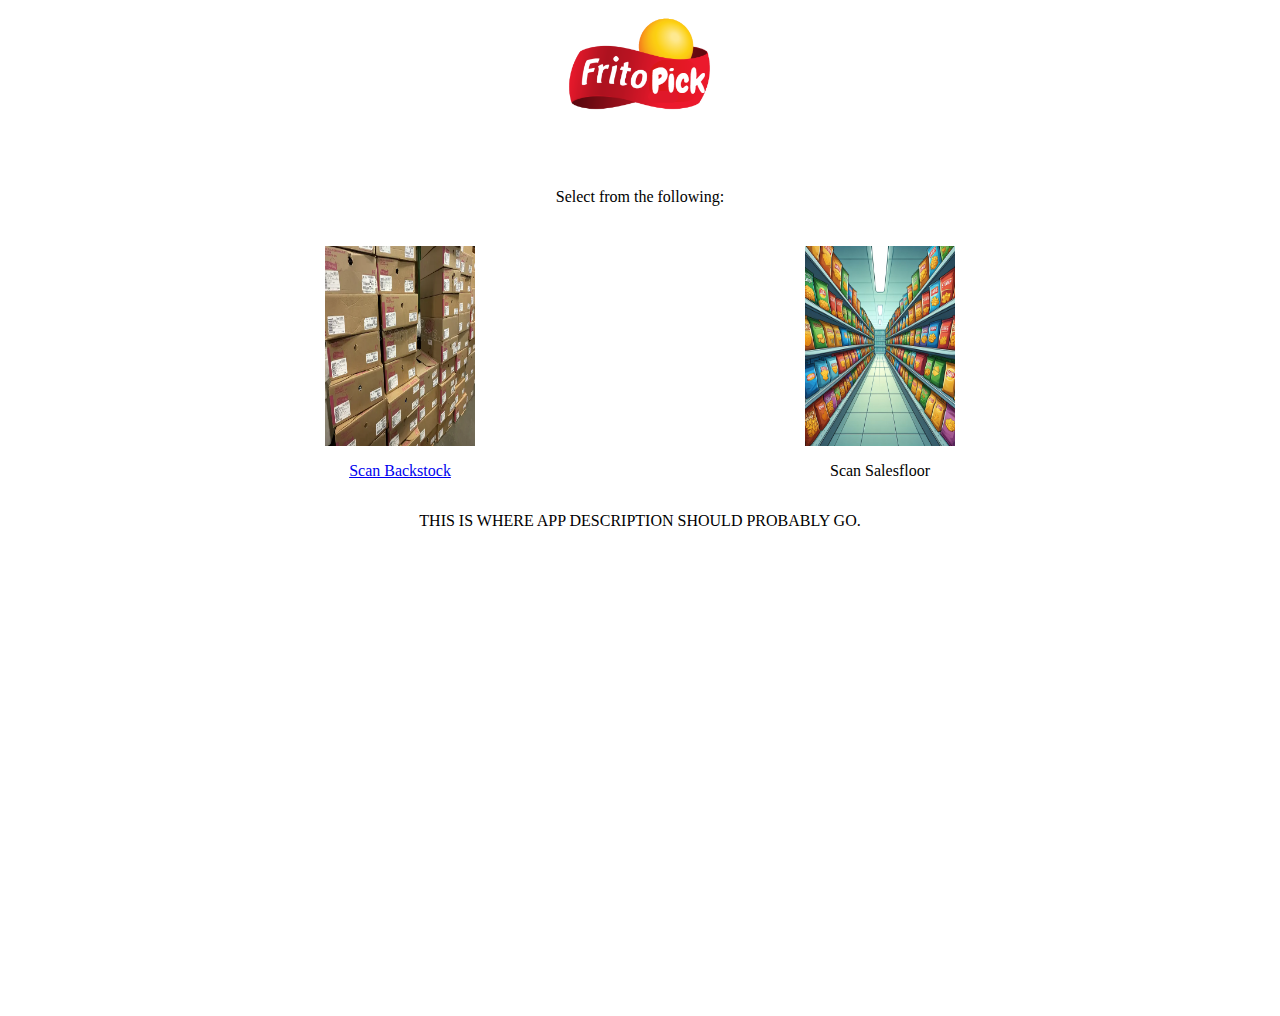
<file: public/index.html>
<!DOCTYPE html>
<html>
    <head>
        <meta charset="utf-8">
        <meta http-equiv="X-UA-Compatible" content="IE=edge">
        <title>Frito Pick</title>
        <meta name="description" content="">
        <meta name="viewport" content="width=device-width, initial-scale=1">
        <link rel="stylesheet" href="/src/styles/style.css">
    </head>
    <body>
        
        <div class="logo-container">
            <img id="logo" src="/public/images/logo/FritoPickLogo_snipTool.png" alt="Frito Pick logo">
        </div>

        <div class="content-container">
            
            <div class="page-description-container">
                <p id="page-description">Select from the following:</p>
            </div>
            
            <div id="options-container">
    
                <a href="/src/pages/backstock.html">
                    <div id="backstock-option">
                        <img id="backstock-image" src="\public/images/index_photos/backstock.png">
                        <p>Scan Backstock</p>
                    </div>
                </a>
                
                <div id="salesfloor-option">
                    <img id="salesfloor-image" src="/public/images/index_photos/chip_aisle.png">
                    <p>Scan Salesfloor</p>
                </div>
    
            </div>

            <p> THIS IS WHERE APP DESCRIPTION SHOULD PROBABLY GO. </p>

        </div>

        
    </body>
</html>
</file>
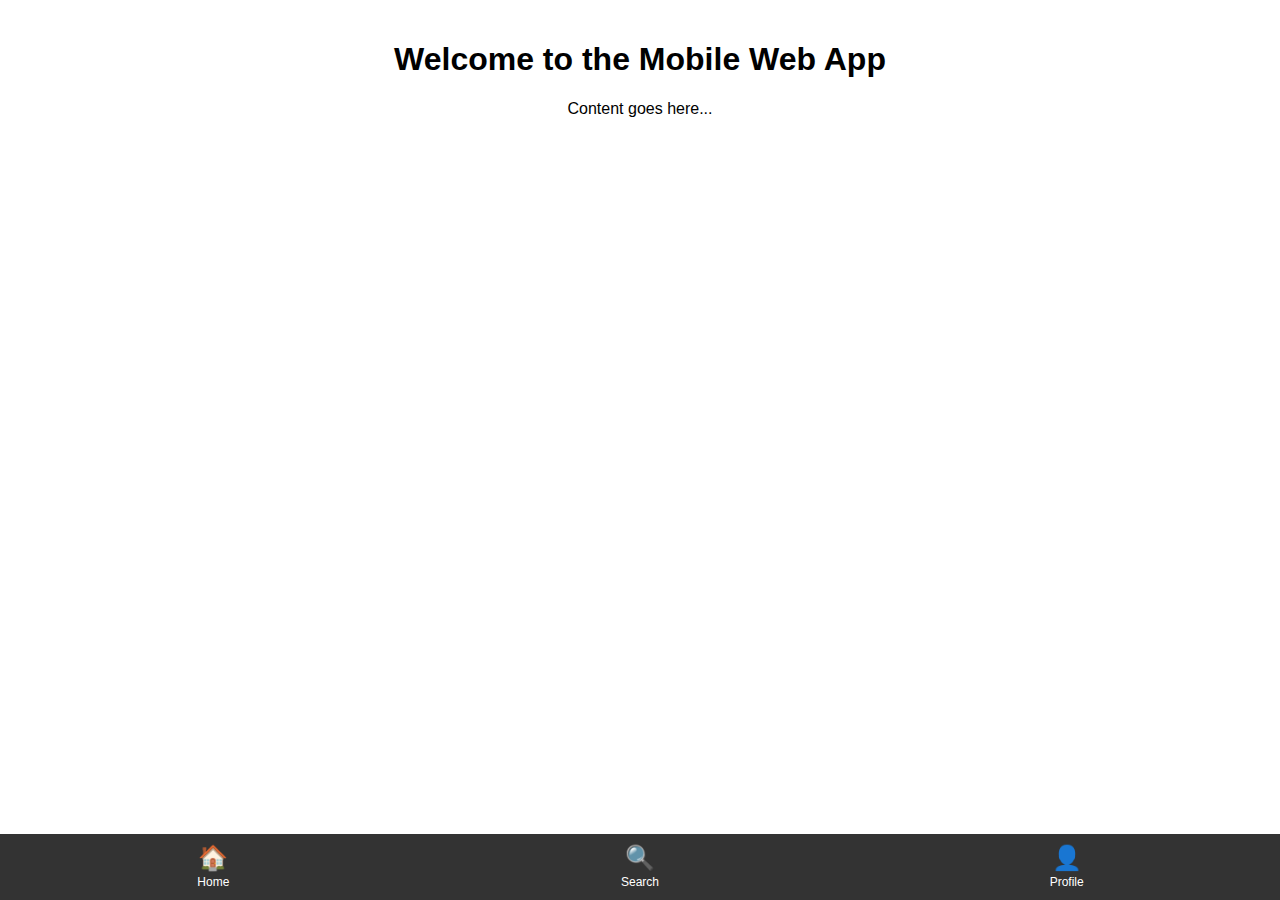
<file: temporaryFolder/example_nav_bar.html>
<!DOCTYPE html>
<html lang="en">
<head>
    <meta charset="UTF-8">
    <meta name="viewport" content="width=device-width, initial-scale=1.0">
    <title>Mobile Web App with Bottom Navigation</title>
    <style>
        body {
            font-family: Arial, sans-serif;
            margin: 0;
            padding: 0;
            display: flex;
            flex-direction: column;
            height: 100vh;
        }

        .content {
            flex: 1;
            padding: 20px;
            text-align: center;
        }

        .bottom-nav {
            display: flex;
            justify-content: space-around;
            align-items: center;
            background-color: #333;
            color: white;
            padding: 10px 0;
            position: fixed;
            bottom: 0;
            width: 100%;
        }

        .bottom-nav a {
            color: white;
            text-decoration: none;
            text-align: center;
            flex: 1;
        }

        .bottom-nav a:hover {
            background-color: #555;
        }

        .bottom-nav a .icon {
            display: block;
            font-size: 24px;
        }

        .bottom-nav a .label {
            font-size: 12px;
        }
    </style>
</head>
<body>
    <div class="content">
        <h1>Welcome to the Mobile Web App</h1>
        <p>Content goes here...</p>
    </div>

    <div class="bottom-nav">
        <a href="#home">
            <span class="icon">🏠</span>
            <span class="label">Home</span>
        </a>
        <a href="#search">
            <span class="icon">🔍</span>
            <span class="label">Search</span>
        </a>
        <a href="#profile">
            <span class="icon">👤</span>
            <span class="label">Profile</span>
        </a>
    </div>
</body>
</html>
</file>
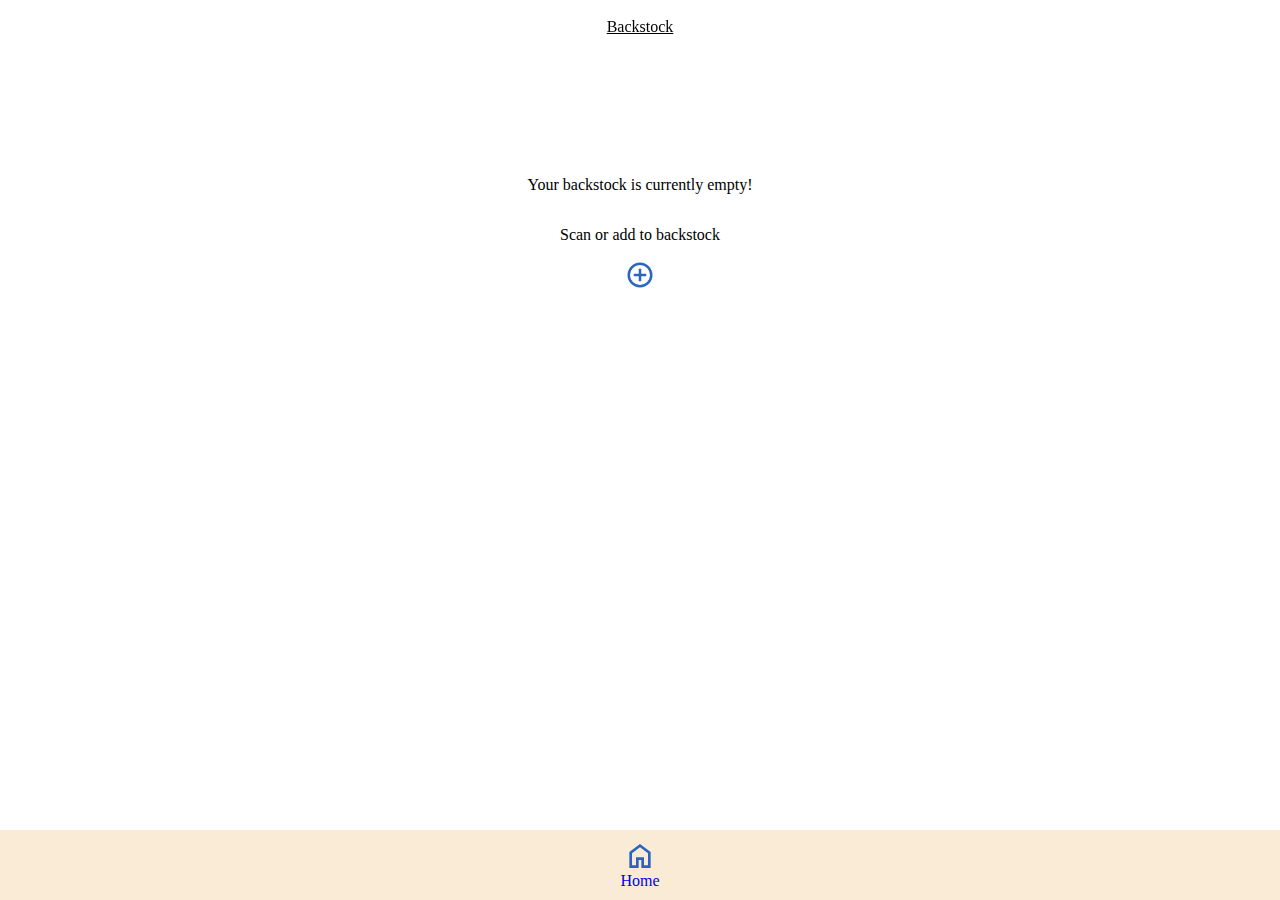
<file: src/pages/backstock.html>
<!DOCTYPE html>
<html>
    <head>
        <meta charset="utf-8">
        <meta http-equiv="X-UA-Compatible" content="IE=edge">
        <title>Backstock</title>
        <meta name="description" content="">
        <meta name="viewport" content="width=device-width, initial-scale=1">
        <link rel="stylesheet" href="/src/styles/style.css">
    </head>
    
    <body>

        <div class="page-title"><p>Backstock</p></div>

        <div class="content-container backstock-page">
            <p>Your backstock is currently empty!</p>

            <p>Scan or add to backstock</p>

            <a href="/src/pages/inventory.html">
                <img src="/public/images/add_circle.svg" class="add-icon .material-symbols-outlined" alt="add to backstock button" Add>
            </a>
    
            <div class="nav-bar">
                
                <a href="/public/index.html">
                    <img class="icon" src="/public/images/home.svg" alt="home icon">
                    <span class="label">Home</span>
                </a>
            </div>
        </div>
    </body>
</html>
</file>
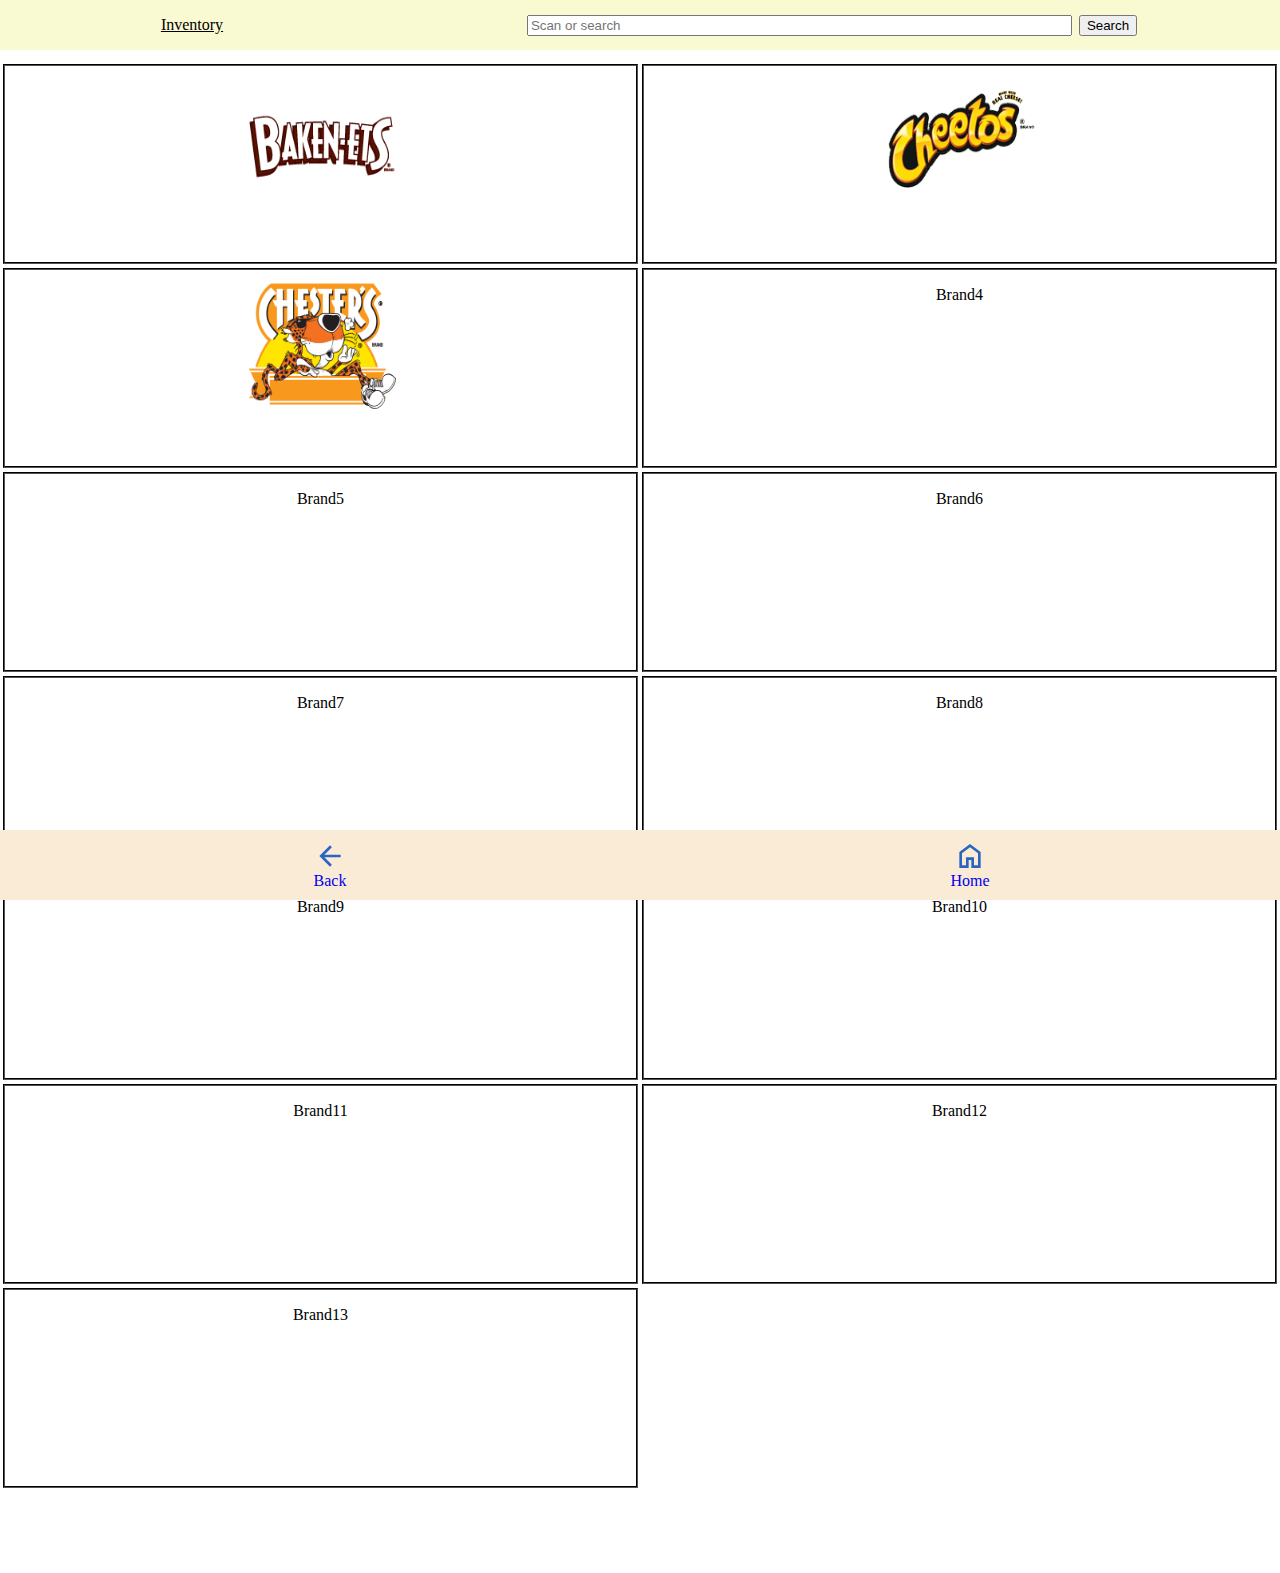
<file: src/pages/inventory.html>
<!DOCTYPE html>
<html>
    <head>
        <meta charset="utf-8">
        <meta http-equiv="X-UA-Compatible" content="IE=edge">
        <title>Inventory</title>
        <meta name="description" content="">
        <meta name="viewport" content="width=device-width, initial-scale=1">
        <link rel="stylesheet" href="/src/styles/style.css">
    </head>
    
    <body>
        
        <!-- Main content -->
        <div id="content-container inventory-page">
            
            <!-- Top bar -->
            <div id="title-and-search-container">
               
                <p id="page-title-inventory">Inventory</p>

                <div class="search-bar-container">
                    <input type="text" id="search" placeholder="Scan or search">
                    <button id="search-button">Search</button>
                </div>

            </div>

            <!-- Inventory list -->
            <div class="inventory-list">
              
                <div class="logo-card">
                  <img class="card-icon" src="/public/images/inventory_icons/chipIcons/bakenets.png" alt="bakenets icon">
                </div>
                
                <div class="logo-card">
                  <img class="card-icon" src="/public/images/inventory_icons/chipIcons/cheetos.png" alt="cheetos icon">
                </div>
                
                <div class="logo-card">
                  <img class="card-icon" src="/public/images/inventory_icons/chipIcons/chesters.png">
                </div>
                
                <div class="logo-card">
                  <p>Brand4</p>
                </div>
                
                <div class="logo-card">
                  <p>Brand5</p>
                </div>
                
                <div class="logo-card">
                  <p>Brand6</p>
                </div>
                
                <div class="logo-card">
                  <p>Brand7</p>
                </div>
                
                <div class="logo-card">
                  <p>Brand8</p>
                </div>
                
                <div class="logo-card">
                  <p>Brand9</p>
                </div>
                
                <div class="logo-card">
                  <p>Brand10</p>
                </div>    
                
                <div class="logo-card">
                  <p>Brand11</p>
                </div>
                
                <div class="logo-card">
                  <p>Brand12</p>
                </div>
                
                <div class="logo-card">
                  <p>Brand13</p>
                </div>
              
              </div>

            <!-- Modal window -->
            <div class="modal-window">
              <div class="modal-content">

                <div class="modal-header">
                  <img id="back-arrow" class="icon close" src="/public/images/back_arrow.svg" alt="Back">
                  <p id="chip-brand-title">Lays</p>
                </div>

                <!-- IMPULSE -->
                <div class="pricepoint-container">
                  <p class="price-title">2.69 Impulse</p>

                  <!-- CLASSIC -->
                  <div class="bubble-container">
                    <p id="bubble-name">Classic</p>
                    
                    <div id="right-container">
                
                      <div id="qty-container">
                        <form>
                          <label for="qty-input">Qty:</label>
                          <input type="number" id="qty-input" name="qty-input" min="0" max="99" step="1" value="1">
                        </form>  
                      </div>
                      
                      <div id="arrow-container">
                        <img id="up" src="/public/images/icons/up_arrow.png" alt="adjust quantity up" width="30px" height="30px">
                        
                        <img id="down" src="/public/images/icons/down_arrow.png" alt="adjust quantity down" width="30px" height="30px">
                      </div>
                  
                      <div id="add-container">
                        <img id="add" src="/public/images/add_circle.svg" alt="add button">
                      </div>    
                
                    </div>
                  </div>
  
                  <!-- BBQ -->
                  <div class="bubble-container">
                    <p id="bubble-name">BBQ</p>
                    
                    <div id="right-container">
                
                      <div id="qty-container">
                        <form>
                          <label for="qty-input">Qty:</label>
                          <input type="number" id="qty-input" name="qty-input" min="0" max="99" step="1" value="1">
                        </form>  
                      </div>
                      
                      <div id="arrow-container">
                        <img id="up" src="/public/images/icons/up_arrow.png" alt="adjust quantity up" width="30px" height="30px">
                        
                        <img id="down" src="/public/images/icons/down_arrow.png" alt="adjust quantity down" width="30px" height="30px">
                      </div>
                  
                      <div id="add-container">
                        <img id="add" src="/public/images/add_circle.svg" alt="add button">
                      </div>    
                
                    </div>
                  </div>
  
                  <!-- LIMON-->
                  <div class="bubble-container">
                    <p id="bubble-name">Limon</p>
                    
                    <div id="right-container">
                
                      <div id="qty-container">
                        <form>
                          <label for="qty-input">Qty:</label>
                          <input type="number" id="qty-input" name="qty-input" min="0" max="99" step="1" value="1">
                        </form>  
                      </div>
                      
                      <div id="arrow-container">
                        <img id="up" src="/public/images/icons/up_arrow.png" alt="adjust quantity up" width="30px" height="30px">
                        
                        <img id="down" src="/public/images/icons/down_arrow.png" alt="adjust quantity down" width="30px" height="30px">
                      </div>
                  
                      <div id="add-container">
                        <img id="add" src="/public/images/add_circle.svg" alt="add button">
                      </div>    
                
                    </div>
                  </div>

                </div>

                <!-- XXL -->
                <div class="pricepoint-container">
                  <p class="price-title">4.79 XXL</p>

                  <!-- CLASSIC -->
                  <div class="bubble-container">
                    <p id="bubble-name">Classic</p>
                    
                    <div id="right-container">
                
                      <div id="qty-container">
                        <form>
                          <label for="qty-input">Qty:</label>
                          <input type="number" id="qty-input" name="qty-input" min="0" max="99" step="1" value="1">
                        </form>  
                      </div>
                      
                      <div id="arrow-container">
                        <img id="up" src="/public/images/icons/up_arrow.png" alt="adjust quantity up" width="30px" height="30px">
                        
                        <img id="down" src="/public/images/icons/down_arrow.png" alt="adjust quantity down" width="30px" height="30px">
                      </div>
                  
                      <div id="add-container">
                        <img id="add" src="/public/images/add_circle.svg" alt="add button">
                      </div>    
                
                    </div>
                  </div>
  
                  <!-- BBQ -->
                  <div class="bubble-container">
                    <p id="bubble-name">BBQ</p>
                    
                    <div id="right-container">
                
                      <div id="qty-container">
                        <form>
                          <label for="qty-input">Qty:</label>
                          <input type="number" id="qty-input" name="qty-input" min="0" max="99" step="1" value="1">
                        </form>  
                      </div>
                      
                      <div id="arrow-container">
                        <img id="up" src="/public/images/icons/up_arrow.png" alt="adjust quantity up" width="30px" height="30px">
                        
                        <img id="down" src="/public/images/icons/down_arrow.png" alt="adjust quantity down" width="30px" height="30px">
                      </div>
                  
                      <div id="add-container">
                        <img id="add" src="/public/images/add_circle.svg" alt="add button">
                      </div>    
                
                    </div>
                  </div>
                  
                  <!-- LIMON -->
                  <div class="bubble-container">
                    <p id="bubble-name">Limon</p>
                    
                    <div id="right-container">
                
                      <div id="qty-container">
                        <form>
                          <label for="qty-input">Qty:</label>
                          <input type="number" id="qty-input" name="qty-input" min="0" max="99" step="1" value="1">
                        </form>  
                      </div>
                      
                      <div id="arrow-container">
                        <img id="up" src="/public/images/icons/up_arrow.png" alt="adjust quantity up" width="30px" height="30px">
                        
                        <img id="down" src="/public/images/icons/down_arrow.png" alt="adjust quantity down" width="30px" height="30px">
                      </div>
                  
                      <div id="add-container">
                        <img id="add" src="/public/images/add_circle.svg" alt="add button">
                      </div>    
                
                    </div>
                  </div>

                </div>

                <!-- PARTY -->
                <div class="pricepoint-container">
                  <p class="price-title">5.79 Party</p>

                  <!-- CLASSIC -->
                  <div class="bubble-container">
                    <p id="bubble-name">Classic</p>
                    
                    <div id="right-container">
                
                      <div id="qty-container">
                        <form>
                          <label for="qty-input">Qty:</label>
                          <input type="number" id="qty-input" name="qty-input" min="0" max="99" step="1" value="1">
                        </form>  
                      </div>
                      
                      <div id="arrow-container">
                        <img id="up" src="/public/images/icons/up_arrow.png" alt="adjust quantity up" width="30px" height="30px">
                        
                        <img id="down" src="/public/images/icons/down_arrow.png" alt="adjust quantity down" width="30px" height="30px">
                      </div>
                  
                      <div id="add-container">
                        <img id="add" src="/public/images/add_circle.svg" alt="add button">
                      </div>    
                
                    </div>
                  </div>
  
                  <!-- BBQ -->
                  <div class="bubble-container">
                    <p id="bubble-name">BBQ</p>
                    
                    <div id="right-container">
                
                      <div id="qty-container">
                        <form>
                          <label for="qty-input">Qty:</label>
                          <input type="number" id="qty-input" name="qty-input" min="0" max="99" step="1" value="1">
                        </form>  
                      </div>
                      
                      <div id="arrow-container">
                        <img id="up" src="/public/images/icons/up_arrow.png" alt="adjust quantity up" width="30px" height="30px">
                        
                        <img id="down" src="/public/images/icons/down_arrow.png" alt="adjust quantity down" width="30px" height="30px">
                      </div>
                  
                      <div id="add-container">
                        <img id="add" src="/public/images/add_circle.svg" alt="add button">
                      </div>    
                
                    </div>
                  </div>
                  
                  <!-- LIMON -->
                  <div class="bubble-container">
                    <p id="bubble-name">Limon</p>
                    
                    <div id="right-container">
                
                      <div id="qty-container">
                        <form>
                          <label for="qty-input">Qty:</label>
                          <input type="number" id="qty-input" name="qty-input" min="0" max="99" step="1" value="1">
                        </form>  
                      </div>
                      
                      <div id="arrow-container">
                        <img id="up" src="/public/images/icons/up_arrow.png" alt="adjust quantity up" width="30px" height="30px">
                        
                        <img id="down" src="/public/images/icons/down_arrow.png" alt="adjust quantity down" width="30px" height="30px">
                      </div>
                  
                      <div id="add-container">
                        <img id="add" src="/public/images/add_circle.svg" alt="add button">
                      </div>    
                
                    </div>
                  </div>

                </div>

              </div>
            </div>
    
            <!-- Navigation bar -->
            <div class="nav-bar">
                <a href="/src/pages/backstock.html">
                  <img class="icon" src="/public/images/back_arrow.svg" alt="Back">
                  <span class="label">Back</span>
                </a>

                <a href="/public/index.html">
                  <img class="icon" src="/public/images/home.svg" alt="home icon">
                    <span class="label">Home</span>
                </a>
            </div>
            
        </div>

        <!-- Scripts -->
        <script src="/src/javascript/event_listeners.js"></script>
        <script src="/src/javascript/modal.js"></script>

    </body>
</html>
</file>
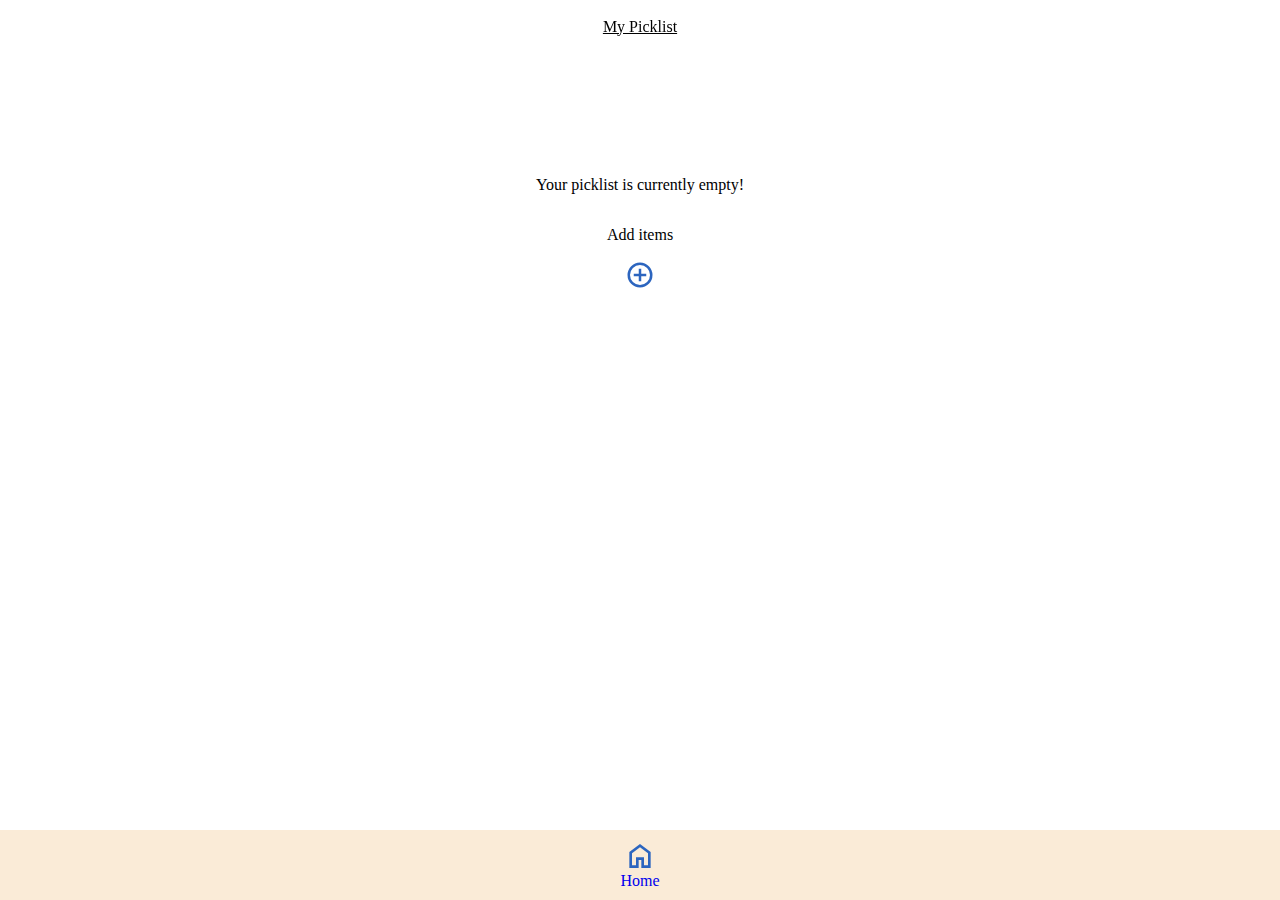
<file: src/pages/picklist.html>
<!DOCTYPE html>
<html>
    <head>
        <meta charset="utf-8">
        <meta http-equiv="X-UA-Compatible" content="IE=edge">
        <title>Picklist</title>
        <meta name="description" content="">
        <meta name="viewport" content="width=device-width, initial-scale=1">
        <link rel="stylesheet" href="/src/styles/style.css">
    </head>
    
    <body>

        <div class="page-title"><p>My Picklist</p></div>

        <div class="content-container backstock-page">
            <p>Your picklist is currently empty!</p>

            <p>Add items</p>

            <a href="/src/pages/inventory.html">
                <img src="/public/images/add_circle.svg" class="add-icon .material-symbols-outlined" alt="add to backstock button" Add>
            </a>
    
            <div class="nav-bar">
                
                <a href="/public/index.html">
                    <img class="icon" src="/public/images/home.svg" alt="home icon">
                    <span class="label">Home</span>
                </a>
            </div>
        </div>
    </body>
</html>
</file>
<file: src/styles/style.css>
html, body {
    width: 100%;
    height: 100%;
    margin: 0;
    padding: 0;
}

p {
    text-align: center;
}

.logo-container {
    display: flex;
    justify-content: center;
    padding-top: 1rem;
}

/* general content container */
.content-container {
    display: flex;
    width: 100%;
    height: 100%;
    flex-direction: column;
    padding-top: 3.5rem;
    align-items: center;
    box-sizing: border-box;
}

/*content container for the backstock.html page*/
.backstock-page {
    padding-top: 10rem;
}
/* content container for inverntory.html page */
#inventory-page {
    height: 100%;
    width: 100%;
}

.page-title {
    text-align: center;
    position: fixed;
    top: 0.1rem;
    width: 100%;
    text-decoration: underline;
}

#title-and-search-container {
    display: flex;
    position: fixed;
    background-color: lightgoldenrodyellow;
    width: 100%;
}

#page-title-inventory {
    width: 30%;
    text-decoration: underline;
}

.search-bar-container {
    width: 70%;
    display: flex;
    justify-content: center;
    align-items: center;
    gap: 0.4rem;
}

#search {
    width: 60%;
}

/* inventory container */
.inventory-list {
    display: grid;
    grid-template-columns: repeat(2, 1fr);
    grid-template-rows: repeat(7, minmax(200px, 1fr));
    width: 100%;
    height: 100%;
    padding-left: 3px;
    padding-right: 3px;
    padding-top: 4rem;
    padding-bottom: 5.3rem;
    overflow-y: auto;
    place-items: center;
    box-sizing: border-box;
    gap: 4px;
}

.logo-card {
    display: flex;
    justify-content: center;
    border: 2px groove black;
    justify-self: stretch;
    align-self: stretch;
    cursor: pointer;
}

.card-icon {
    display: flex;
    justify-content: center;
    align-items: center;
    width: 150px;
    height: 150px;
}

/* navigation bar */
.nav-bar {
    display: flex;
    justify-content: center;
    align-items: center;
    background-color:antiquewhite;
    padding: 10px;
    position: fixed;
    bottom: 0;
    width: 100%;
}

.nav-bar a {
    text-decoration: none;
    text-align: center;
    flex: 1;
    display: flex; 
    flex-direction: column;
    align-items: center; 
    justify-content: center;
}

.nav-bar a .icon {
    display: block;
    width: 2rem;
    height: 2rem;
    font-size: 1.5rem;
    filter: invert(75%) sepia(100%) saturate(500%) hue-rotate(180deg); /* this is how you change the color */
}

.nav-bar a .label {
    font-size: 1rem;
}

.page-description-container {
    display: flex;
    justify-content: center;
    margin-bottom: 0;
    padding-bottom: 1.5rem;

}

#logo {
    height: 100px;
    width: 150px;
}

#backstock-image {
    width: 150px;
    height: 200px;
}

#salesfloor-image {
    width: 150px;
    height: 200px;
}

#backstock-option {
    display: flex;
    flex-direction: column;
}
#salesfloor-option {
    display: flex;
    flex-direction: column;
}

#options-container {
    width: 100%;
    display: flex;
    flex-direction: row;
    justify-content: space-evenly;
    margin-top: 0px;
    align-items: center;
    gap: 5px;
}

/* small plus sign icon */
.add-icon{
    width: 30px;
    height: 30px;
    filter: invert(75%) sepia(100%) saturate(500%) hue-rotate(180deg); /* this is how you change the color */
}

/* Modal window */
.modal-window {
    display: none;
    position: fixed;
    z-index: 1000;
    left: 0;
    top: 0;
    width: 100%;
    height: 100%;
    overflow: hidden;
    background-color: rgba(0, 0, 0, 0.4);
}

.modal-content {
    background-color:beige;
    margin: 15% auto;
    padding: 0;
    border: 1px solid #888;
    width: 80%;
    height: 80%;
    overflow-y: auto; 
    box-sizing: border-box;
  }

  .modal-header {
    display: flex;
    justify-content: center;
    align-items: center;
    position: sticky; /* Keeps the header fixed within the modal */
    top: 0; /* Stick to the top of the modal content */
    background-color: beige; /* Match the modal background */
    z-index: 10; /* Ensure it stays above the scrollable content */
}

.modal-header .icon.close {
    width: 30px;
    height: 30px;
    position: absolute;
    left: 5px; /* Space on the left */
    top: 50%;
    transform: translateY(-50%); /* Vertically center the icon */
    filter: invert(100%) sepia(100%) saturate(100%) hue-rotate(100deg); /* change the color of the arrow*/
}

#chip-brand-title {
    font-size: 1.5rem;
    font-weight: bold;
    text-align: center;
}

.no-scroll {
    overflow: hidden;
}

/* CONTAINER FOR EACH PRICE POINT. EG- 2.69 impulse, 4.79 XL , etc */
.pricepoint-container {
    background-color:azure;
    padding: 5px;
    margin-top: 5px;
}
.price-title {
    text-align: left;
    text-decoration: underline;
    padding: 10px 0px 2px 10px; 
    margin: 0;
}

/* ITEM BUBBLE */ 
.bubble-container {
    background-color: lightgray;
    display: flex;
    justify-content: flex-start;
    padding-left: 10px;
    padding-right: 10px;
    margin-top: 3px;
    margin-bottom: 3px;
    border-radius: 15px;
    border: 1.5px solid black;
  }

  .bubble-container p:first-child {
    margin-right: auto; 
  }

  #bubble-name {
    font-size: 1.1rem;
    padding-left: 20px;
  }

  #right-container {
    display: flex;
    flex-direction: row;
    justify-content: center;
    align-items: center;
    
  }

  #qty-container {
    display: flex;
    align-items: center;
  }
  #qty-container label{
    font-size: 0.9rem;
    margin: 0;
    padding: 0;
  }
  #qty-container input {
    width: 20px; 
    text-align: center; 
  }

  #arrow-container {
    display: flex;
    flex-direction: column;
    justify-content: center;
    align-items: center;
    margin: 0;
    padding-left: 4px;
  }
  #add-container {
    display: flex;
    justify-content: center;
    align-items: center;
    padding: 0px 10px 0px 3px;
  }
  #add-container #add {
    display: flex;
    height: 30px;
    width: 30px;
  }
</file>
